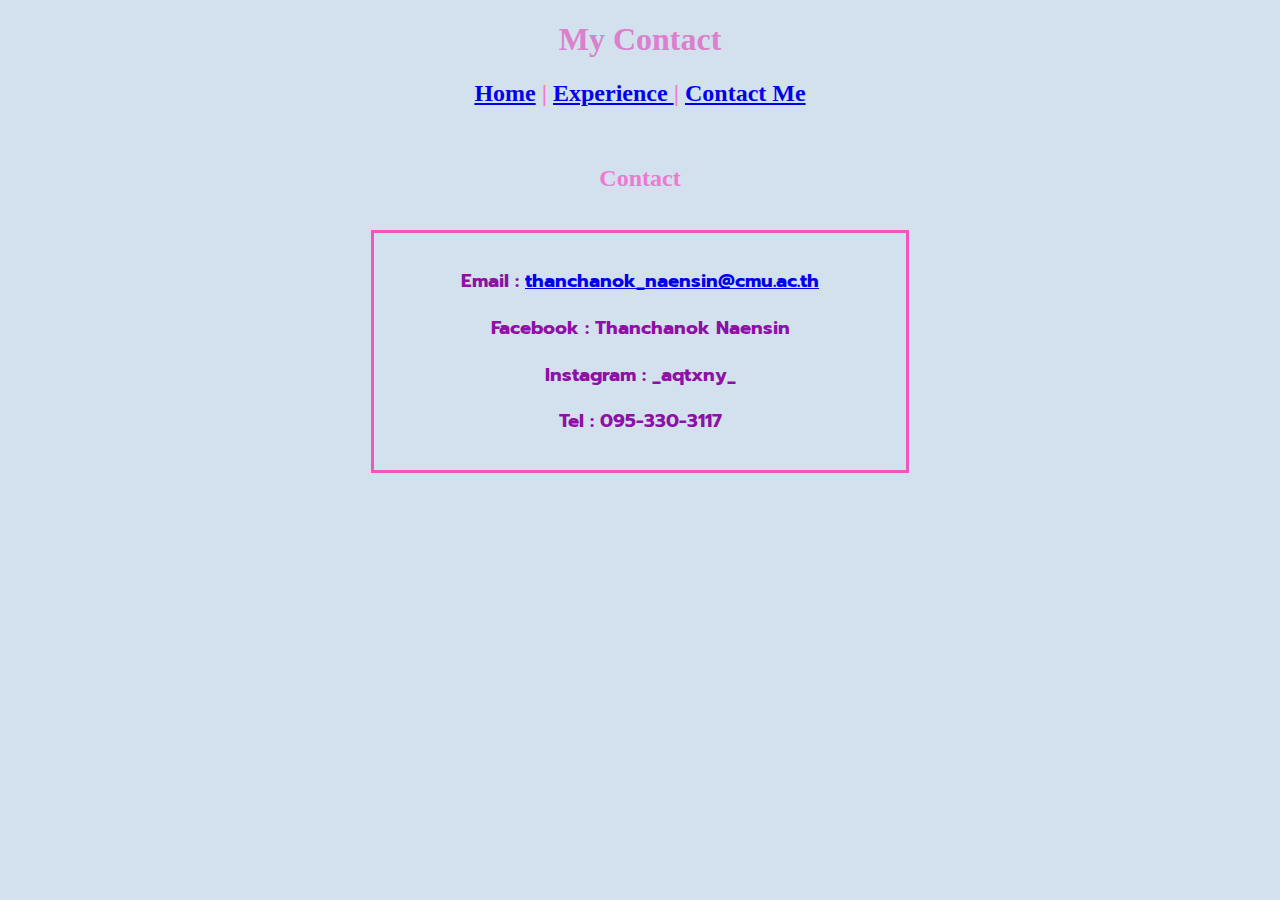
<file: contact.html>
<!DOCTYPE html>
<html lang="en">
<head>
    <meta charset="UTF-8">
    <meta name="viewport" content="width=device-width, initial-scale=1.0">
    <title>My contact</title>
    <link href="https://fonts.googleapis.com/css2?family=Prompt:ital,wght@0,100;0,200;0,300;0,400;0,500;0,600;0,700;0,800;0,900;1,100;1,200;1,300;1,400;1,500;1,600;1,700;1,800;1,900&display=swap" rel="stylesheet">
    <link rel="stylesheet" href="./css/style3.css">
</head>
<body>
    <h1 class="center-header">My Contact</h1>
    <div class="bar">
        <h2>
         <a href="index.html">Home</a>  |  <a href="experience.html">Experience </a>  |  <a href="contact.html">Contact Me</a>
      </h2></div> <br>

      <h2>Contact</h2> <br>

    <div class="contact">
        <h3>Email : <a href="mailto:thanchanok_naensin@cmu.ac.th">thanchanok_naensin@cmu.ac.th</a>
        </h3>
         <h3>Facebook : Thanchanok Naensin</h3>
         <h3>Instagram : _aqtxny_</h3>
         <h3>Tel : 095-330-3117</h3>
    </div>
</body>
</html>
</file>
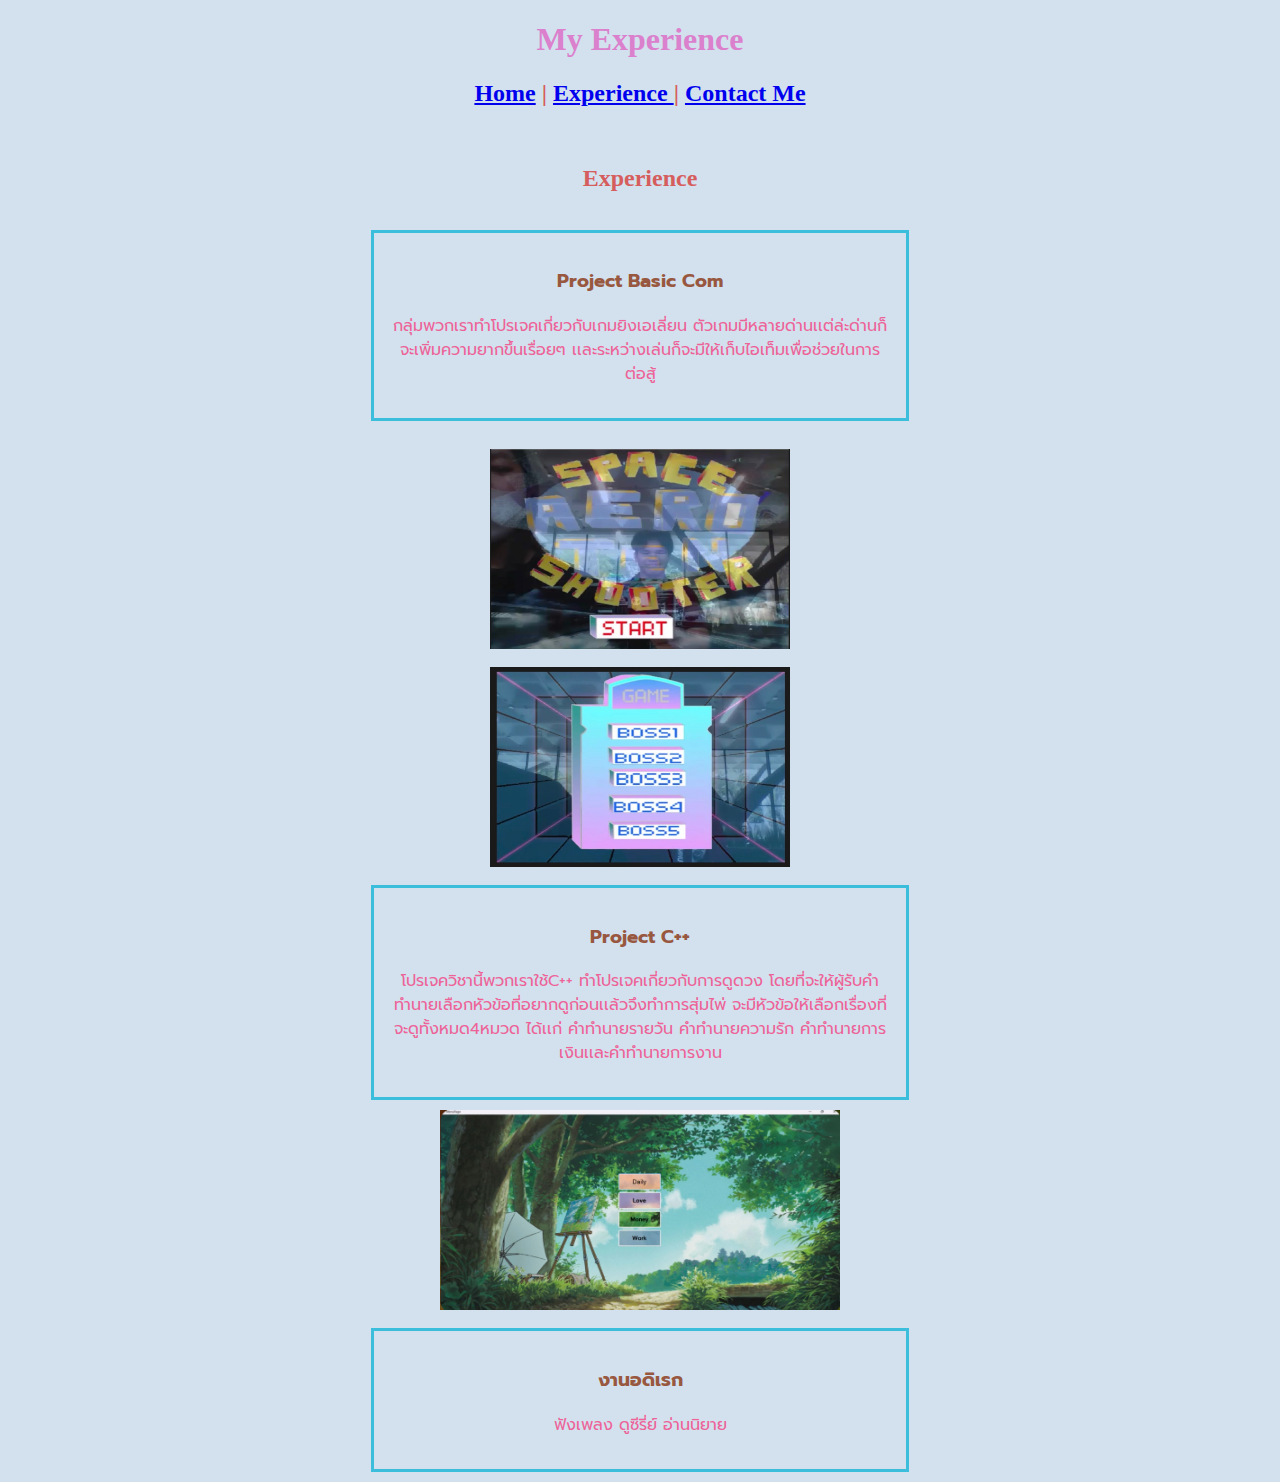
<file: experience.html>
<!DOCTYPE html>
<html lang="en">
<head>
    <meta charset="UTF-8">
    <meta name="viewport" content="width=device-width, initial-scale=1.0">
    <title>My experience</title>
    <link href="https://fonts.googleapis.com/css2?family=Prompt:ital,wght@0,100;0,200;0,300;0,400;0,500;0,600;0,700;0,800;0,900;1,100;1,200;1,300;1,400;1,500;1,600;1,700;1,800;1,900&display=swap" rel="stylesheet">
     <link rel="stylesheet" href="./css/style2.css">
</head>
<body>
    <h1 class="center-header">My Experience</h1>
    <div class="bar">
        <h2>
         <a href="index.html">Home</a>  |  <a href="experience.html">Experience </a>  |  <a href="contact.html">Contact Me</a>
      </h2></div> <br>

    <h2>Experience</h2> <br>

    <div class="expi">
        <h3>Project Basic Com</h3>
        <p>กลุ่มพวกเราทำโปรเจคเกี่ยวกับเกมยิงเอเลี่ยน ตัวเกมมีหลายด่านเเต่ล่ะด่านก็จะเพิ่มความยากขึ้นเรื่อยๆ
            เเละระหว่างเล่นก็จะมีให้เก็บไอเท็มเพื่อช่วยในการต่อสู้ 
        </p>
    </div> <br>

    <img src="./image/S__491543.jpg" width="300px" height="200px" 
    style="margin-left: auto; display: block; margin-right: auto" alt=""> <br>

    <img src="./image/S__491544.jpg" width="300px" height="200px" 
    style="margin-left: auto; display: block; margin-right: auto" alt=""> <br>
   
    <div class="expi2">
        <h3>Project C++</h3>
        <p>โปรเจควิชานี้พวกเราใช้C++ ทำโปรเจคเกี่ยวกับการดูดวง โดยที่จะให้ผู้รับคำทำนายเลือกหัวข้อที่อยากดูก่อนเเล้วจึงทำการสุ่มไพ่
            จะมีหัวข้อให้เลือกเรื่องที่จะดูทั้งหมด4หมวด ได้เเก่ คำทำนายรายวัน คำทำนายความรัก คำทำนายการเงินเเละคำทำนายการงาน
        </p>
    </div>

    <img src="./image/S__491541.jpg" width="400px" height="200px" 
    style="margin-left: auto; display: block; margin-right: auto" alt=""> <br>

    <div class="expi3">
        <h3>งานอดิเรก</h3>
        <p> ฟังเพลง ดูซีรี่ย์ อ่านนิยาย 
        </p>
    </div>

</body>
</html>
</file>
<file: css/style3.css>
body{
    background-color: rgb(211, 225, 238);
}

.center-header {
    text-align: center;
    color: rgb(219, 128, 204);
}

.bar{
    text-align: center;
}

h2{
    text-align: center;
    color: rgb(241, 120, 209);
}

.contact{
    text-align: center;
    color: rgb(143, 15, 169);
    border: solid rgb(237, 88, 190);
    width: 500px;
    margin-left: auto;
    margin-right: auto;
    padding: 1rem;
    margin-bottom: 10px;
    font-family: "Prompt";
}
</file>
<file: css/style2.css>
body{
    background-color: rgb(211, 225, 238);
}

.center-header {
    text-align: center;
    color: rgb(219, 128, 204);
}

.bar{
    text-align: center;
}
.expi {
    text-align: center;
    color: #ed6398;
    border: solid rgb(59, 190, 219);
    width: 500px;
    margin-left: auto;
    margin-right: auto;
    padding: 1rem;
    margin-bottom: 10px;
    font-family: "Prompt";
    
}

h2{
    text-align: center;
    color: rgb(214, 93, 93);
}

h3{
    text-align: center;
   color: rgb(152, 88, 63);
}

.expi2 {
    text-align: center;
    color: #ed6398;
    border: solid rgb(59, 190, 219);
    width: 500px;
    margin-left: auto;
    margin-right: auto;
    padding: 1rem;
    margin-bottom: 10px;
    font-family: "Prompt";
}

.expi3 {
    text-align: center;
    color: #ed6398;
    border: solid rgb(59, 190, 219);
    width: 500px;
    margin-left: auto;
    margin-right: auto;
    padding: 1rem;
    margin-bottom: 10px;
    font-family: "Prompt";
}
</file>
